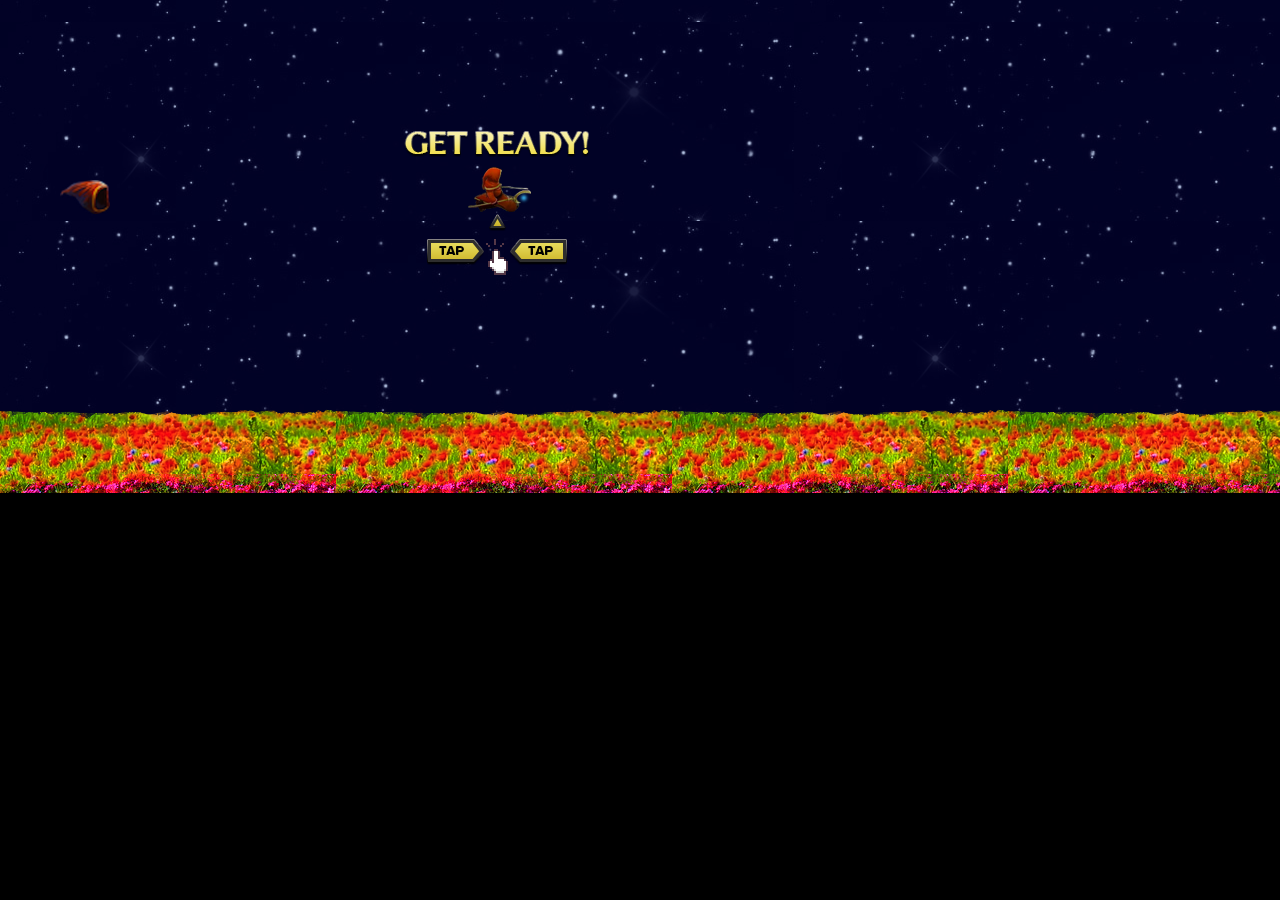
<file: index.html>
<!DOCTYPE html>
<html lang="en">
<!--
  Copyright 2014 Nebez Briefkani and Kollegorna

  Licensed under the Apache License, Version 2.0 (the "License");
  you may not use this file except in compliance with the License.
  You may obtain a copy of the License at

     http://www.apache.org/licenses/LICENSE-2.0

  Unless required by applicable law or agreed to in writing, software
  distributed under the License is distributed on an "AS IS" BASIS,
  WITHOUT WARRANTIES OR CONDITIONS OF ANY KIND, either express or implied.
  See the License for the specific language governing permissions and
  limitations under the License.
-->

  <head>
    <title>Flappy Bird</title>
    <meta http-equiv="content-type" content="text/html; charset=utf-8" />
<!--
    <meta name="description" content="Play Flappy Bird. A remake of the popular game Flappy Bird." />
    <meta name="keywords" content="flappybird,flappy,bird,floppybird,floppy,html,html5,css,css3,js,javascript,jquery,github,nebez,briefkani,nebezb,open,source,opensource" />
 -->
    <meta name="apple-mobile-web-app-capable" content="yes" />
    <meta name="apple-mobile-web-app-status-bar-style" content="black-translucent" />
    <meta name="viewport" content="width=device-width, initial-scale=1.0, maximum-scale=1.0, user-scalable=0" />
    <!-- Open Graph tags -->
<!--
    <meta property="og:title" content="Floppy Bird" />
    <meta property="og:description" content="play floppy bird. a remake of popular game flappy bird using just html/css/js" />
    <meta property="og:type" content="website" />
    <meta property="og:image" content="http://nebez.github.io/floppybird/assets/thumb.png" />
    <meta property="og:url" content="http://nebez.github.io/floppybird/" />
    <meta property="og:site_name" content="Floppy Bird" />
 -->
    <!-- Style sheets -->
    <link href="css/reset.css" rel="stylesheet">
    <link href="css/main.css" rel="stylesheet">
  </head>
  <body>

    <div id="game">
      <div id="sky" class="animated">
        <div id="flyarea">
          <div id="player" class="bird animated"></div>

          <div id="bigscore"></div>

          <div id="splash"></div>

          <div id="scoreboard">
            <div id="medal"></div>
            <div id="currentscore"></div>
            <div id="highscore"></div>
            <div id="retry"><img src="assets/retry.png" alt="retry"></div>
          </div>

          <!-- Pipes go here! -->
        </div>
      </div>
      <div id="land" class="animated"></div>
    </div>

    <div class="boundingbox" id="playerbox"></div>
    <div class="boundingbox" id="openingbox"></div>

    <script src="js/jquery.min.js"></script>
    <script src="js/jquery.transit.min.js"></script>
    <script src="js/buzz.min.js"></script>
    <script src="js/main.js"></script>

  </body>
</html>
</file>
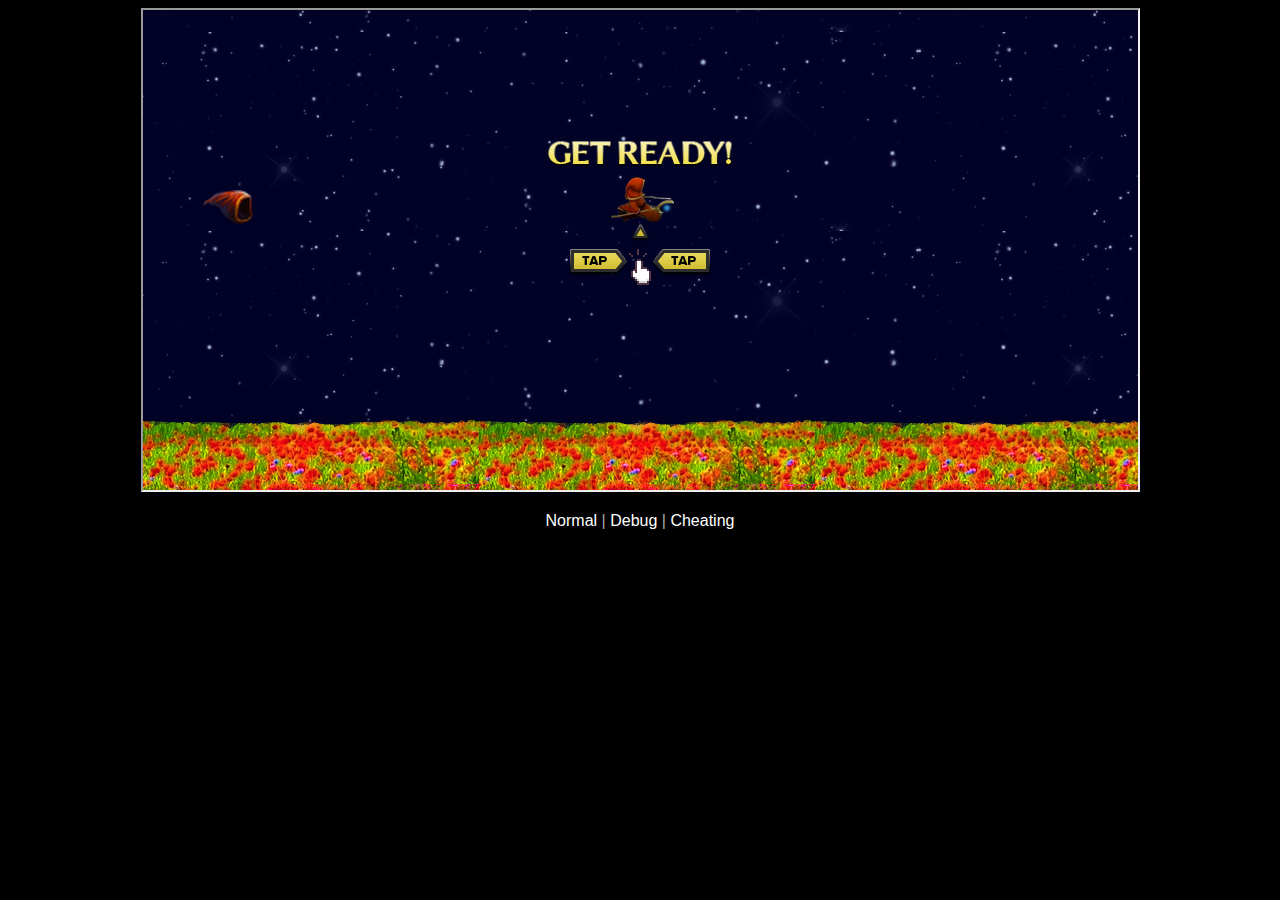
<file: demo.html>
<!doctype html>
<html lang="en">
<head>
  <style type="text/css">
    body {
      background-color: #000000;
      text-align: center;
      font-family: Helvetica;
      color: #AAAAAA;
    }
    a {
      color: #FFFFFF;
      text-decoration: none;
    }
  </style>
</head>
<body>
  <iframe name="frame" src="index.html" width="995" height="480"></iframe>
  <p>
    <a href="index.html" target="frame">Normal</a> |
    <a href="index.html?debug" target="frame">Debug</a> |
    <a href="index.html?easy" target="frame">Cheating</a>
  </p>
</body>
</html>
</file>
<file: css/main.css>
/*
  Copyright 2014 Nebez Briefkani and Kollegorna

  Licensed under the Apache License, Version 2.0 (the "License");
  you may not use this file except in compliance with the License.
  You may obtain a copy of the License at

  http://www.apache.org/licenses/LICENSE-2.0

  Unless required by applicable law or agreed to in writing, software
  distributed under the License is distributed on an "AS IS" BASIS,
  WITHOUT WARRANTIES OR CONDITIONS OF ANY KIND, either express or implied.
  See the License for the specific language governing permissions and
  limitations under the License.
*/

@-webkit-keyframes animLand {
  0% { background-position: 0px 0px; }
  100% { background-position: -336px 0px; }
}
@-moz-keyframes animLand {
  0% { background-position: 0px 0px; }
  100% { background-position: -336px 0px; }
}
@-ms-keyframes animLand {
  0% { background-position: 0px 0px; }
  100% { background-position: -336px 0px; }
}
@-o-keyframes animLand {
  0% { background-position: 0px 0px; }
  100% { background-position: -336px 0px; }
}
@keyframes animLand {
  0% { background-position: 0px 0px; }
  100% { background-position: -336px 0px; }
}

@-webkit-keyframes animSky {
  0% { background-position: 0px 100%; }
  100% { background-position: -794px 100%; }
}
@-moz-keyframes animSky {
  0% { background-position: 0px 100%; }
  100% { background-position: -794px 100%; }
}
@-ms-keyframes animSky {
  0% { background-position: 0px 100%; }
  100% { background-position: -794px 100%; }
}
@-o-keyframes animSky {
  0% { background-position: 0px 100%; }
  100% { background-position: -794px 100%; }
}
@keyframes animSky {
  0% { background-position: 0px 100%; }
  100% { background-position: -794px 100%; }
}

@-webkit-keyframes animPipe {
  0% { left: 1000px; }
  100% { left: -100px; }
}
@-moz-keyframes animPipe {
  0% { left: 1000px; }
  100% { left: -100px; }
}
@-ms-keyframes animPipe {
  0% { left: 1000px; }
  100% { left: -100px; }
}
@-o-keyframes animPipe {
  0% { left: 1000px; }
  100% { left: -100px; }
}
@keyframes animPipe {
  0% { left: 1000px; }
  100% { left: -100px; }
}

/*
 @-webkit-keyframes animBird {
  from { background-position: 0px 0px; }
  to { background-position: 0px -96px; }
}
@-moz-keyframes animBird {
  from { background-position: 0px 0px; }
  to { background-position: 0px -96px; }
}
@-ms-keyframes animBird {
  from { background-position: 0px 0px; }
  to { background-position: 0px -96px; }
}
@-o-keyframes animBird {
  from { background-position: 0px 0px; }
  to { background-position: 0px -96px; }
}
@keyframes animBird {
  from { background-position: 0px 0px; }
  to { background-position: 0px -96px; }
}
*/


*,
*:before,
*:after {
  /* border box */
  -webkit-box-sizing: border-box;
  -moz-box-sizing: border-box;
  -ms-box-sizing: border-box;
  -o-box-sizing: border-box;
  box-sizing: border-box;
  /* gpu acceleration */
  -webkit-transition: translate3d(0, 0, 0);
  -moz-transition: translate3d(0, 0, 0);
  -ms-transition: translate3d(0, 0, 0);
  -o-transition: translate3d(0, 0, 0);
  transform: translate3d(0, 0, 0);
  /* select disable */
  -webkit-touch-callout: none;
  -webkit-user-select: none;
  -moz-user-select: none;
  -ms-user-select: none;
  user-select: none;
}

html,
body {
  height: 100%;
  overflow: hidden;
  font-family: monospace;
  font-size: 12px;
  color: #fff;
  background-color: #000000;
}

#game {
  position: absolute;
  width: 100%;
  height: 100%;
}

#sky {
  position: absolute;
  top: 0;
  width: 100%;
  height: 420px;
  background-image: url('../assets/sky.png');
  background-position: 0px 100%;

  -webkit-animation: animSky 7s linear infinite;
  -moz-animation: animSky 7s linear infinite;
  -ms-animation: animSky 7s linear infinite;
  -o-animation: animSky 7s linear infinite;
  animation: animSky 7s linear infinite;
}

#flyarea {
  position: absolute;
  height: 420px;
  width: 100%;
}

#land {
  position: absolute;
  z-index: 50;
  top: 405px;
  width: 100%;
  height: 88px;
  background-image: url('../assets/land.png');
  background-repeat: repeat-x;
  background-position: 0px 0px;

  -webkit-animation: animLand 2516ms linear infinite;
  -moz-animation: animLand 2516ms linear infinite;
  -ms-animation: animLand 2516ms linear infinite;
  -o-animation: animLand 2516ms linear infinite;
  animation: animLand 2516ms linear infinite;
}

#bigscore {
  position: absolute;
  top: 20px;
  left: 490px;
  z-index: 100;
}

#bigscore img {
  display: inline-block;
  padding: 1px;
}

#splash {
  z-index: 100;
  position: absolute;
  opacity: 0;
  top: 120px;
  left: 403px;
  width: 188px;
  height: 170px;
  background-image: url('../assets/splash.png');
  background-repeat: no-repeat;
}

#scoreboard {
  z-index: 100;
  position: absolute;
  display: none;
  opacity: 0;
  top: 64px;
  left: 380px;
  width: 236px;
  height: 280px;
  background-image: url('../assets/scoreboard.png');
  background-repeat: no-repeat;
}

#medal {
  position: absolute;
  opacity: 0;
  top: 114px;
  left: 32px;
  width: 44px;
  height: 44px;
  background-repeat: none no-repeat;
}

#medal.none {
  background-image: url('../assets/medal_none.png');
}

#medal.bronze {
  background-image: url('../assets/medal_bronze.png');
}

#medal.silver {
  background-image: url('../assets/medal_silver.png');
}

#medal.gold {
  background-image: url('../assets/medal_gold.png');
}

#medal.platinum {
  background-image: url('../assets/medal_platinum.png');
}

#currentscore {
  position: absolute;
  top: 105px;
  left: 107px;
  width: 104px;
  height: 14px;
  text-align: right;
}

#currentscore img {
  padding-left: 2px;
}

#highscore {
  position: absolute;
  top: 147px;
  left: 107px;
  width: 104px;
  height: 14px;
  text-align: right;
}

#highscore img {
  padding-left: 2px;
}

#retry {
  position: absolute;
  opacity: 0;
  top: 195px;
  left: 61px;
  height: 115px;
  width: 70px;
  cursor: pointer;
}

.boundingbox {
  position: absolute;
  display: none;
  top: 0;
  left: 0;
  width: 0;
  height: 0;
  border: 1px solid red;
}

#player {
  left: 60px;
  top: 200px;
}

.bird {
  z-index: 20;
  position: absolute;
  width: 50px;
  height: 34px;
  background-image: url('../assets/bird.png');
}

.pipe {
  position: absolute;
  left: -100px;
  width: 52px;
  height: 100%;
  z-index: 10;
  margin-top: -5px;

  -webkit-animation: animPipe 8200ms linear;
  -moz-animation: animPipe 8200ms linear;
  -ms-animation: animPipe 8200ms linear;
  -o-animation: animPipe 8200ms linear;
  animation: animPipe 8200ms linear;
}

.pipe_upper {
  position: absolute;
  top: -0;
  width: 52px;
  background-image: url('../assets/pipe.png');
  background-repeat: repeat-y;
  background-position: center;
  z-index: 2;
}

.pipe_upper:after {
  content: "";
  position: absolute;
  bottom: 0;
  width: 52px;
  height: 26px;
  background-image: url('../assets/pipe-down.png');
  background-repeat:no-repeat;
  background-position: center;
}

.pipe_lower {
  position: absolute;
  bottom: 0;
  width: 52px;
  background-image: url('../assets/pipe.png');
  background-repeat: repeat-y;
  background-position: center;
  z-index: 6;
}

.pipe_lower:after {
  content: "";
  position: absolute;
  top: 0;
  width: 52px;
  height: 26px;
  background-image: url('../assets/pipe-up.png');
  background-position: center;
  background-repeat:no-repeat;
}
</file>
